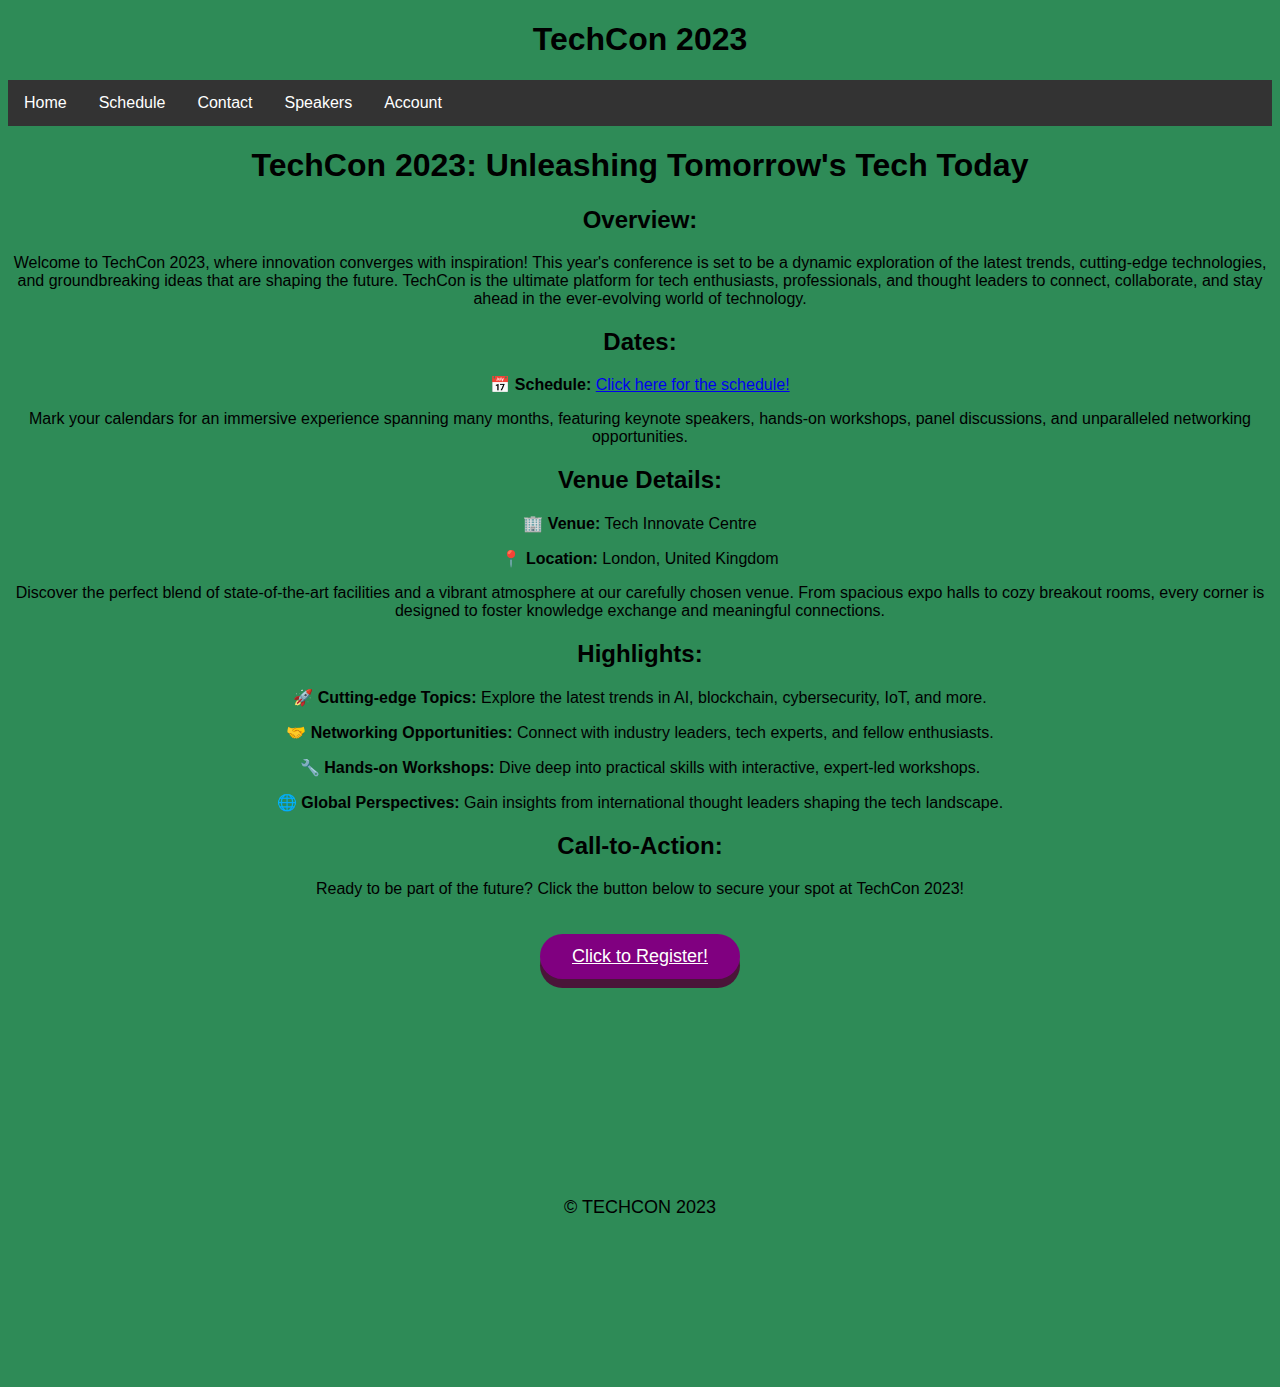
<file: index.html>
<!DOCTYPE html>
<head>
    <meta charset="utf-8">
    <title>TechCon 2023</title>
    <link rel="stylesheet" href="style.css">
    <link rel="icon" href="icon.png" type="image/x-icon">
</head>

<body>
<h1>TechCon 2023</h1>

<ul>
    <li><a href="index.html">Home</a></li>
    <li><a href="schedule.html">Schedule</a></li>
    <li><a href="contact.html">Contact</a></li>
    <li><a href="speakers.html">Speakers</a></li>
    <div class="dropdown">
        <button class="dropbtn">Account
          <i class="fa fa-caret-down"></i>
        </button>
        <div class="dropdown-content">
          <a href="login.html">Login</a>
          <a href="register.html">Register</a>
        </div>
      </div> 
</ul>




<h1>TechCon 2023: Unleashing Tomorrow's Tech Today</h1>


<h2>Overview:</h2>

<p>Welcome to TechCon 2023, where innovation converges with inspiration! This year's conference is set to be a dynamic exploration of the latest trends, cutting-edge technologies, and groundbreaking ideas that are shaping the future. TechCon is the ultimate platform for tech enthusiasts, professionals, and thought leaders to connect, collaborate, and stay ahead in the ever-evolving world of technology.</p>


<h2>Dates:</h2>

<p><b>📅 Schedule:</b> <a href="schedule.html">Click here for the schedule!</a></p>

<p>Mark your calendars for an immersive experience spanning many months, featuring keynote speakers, hands-on workshops, panel discussions, and unparalleled networking opportunities.</p>

<h2>Venue Details:</h2>

<p><b>🏢 Venue:</b>  Tech Innovate Centre</p>

<p><b>📍 Location:</b> London, United Kingdom</p>

<p>Discover the perfect blend of state-of-the-art facilities and a vibrant atmosphere at our carefully chosen venue. From spacious expo halls to cozy breakout rooms, every corner is designed to foster knowledge exchange and meaningful connections.</p>


<h2>Highlights:</h2>

<p><b>🚀 Cutting-edge Topics:</b> Explore the latest trends in AI, blockchain, cybersecurity, IoT, and more.</p>

<p><b>🤝 Networking Opportunities:</b> Connect with industry leaders, tech experts, and fellow enthusiasts.</p>

<p><b>🔧 Hands-on Workshops:</b> Dive deep into practical skills with interactive, expert-led workshops.</p>

<p><b>🌐 Global Perspectives:</b> Gain insights from international thought leaders shaping the tech landscape.</p>

<h2>Call-to-Action:</h2>

<p>Ready to be part of the future? Click the button below to secure your spot at TechCon 2023!</p>
<section>
<a href="register.html" class="register_button">Click to Register!</a>
</section>
</body>

<!-- Footer containing copyright message -->
<footer>
  <p class="copyright">© TECHCON 2023</p>
</footer>
</file>
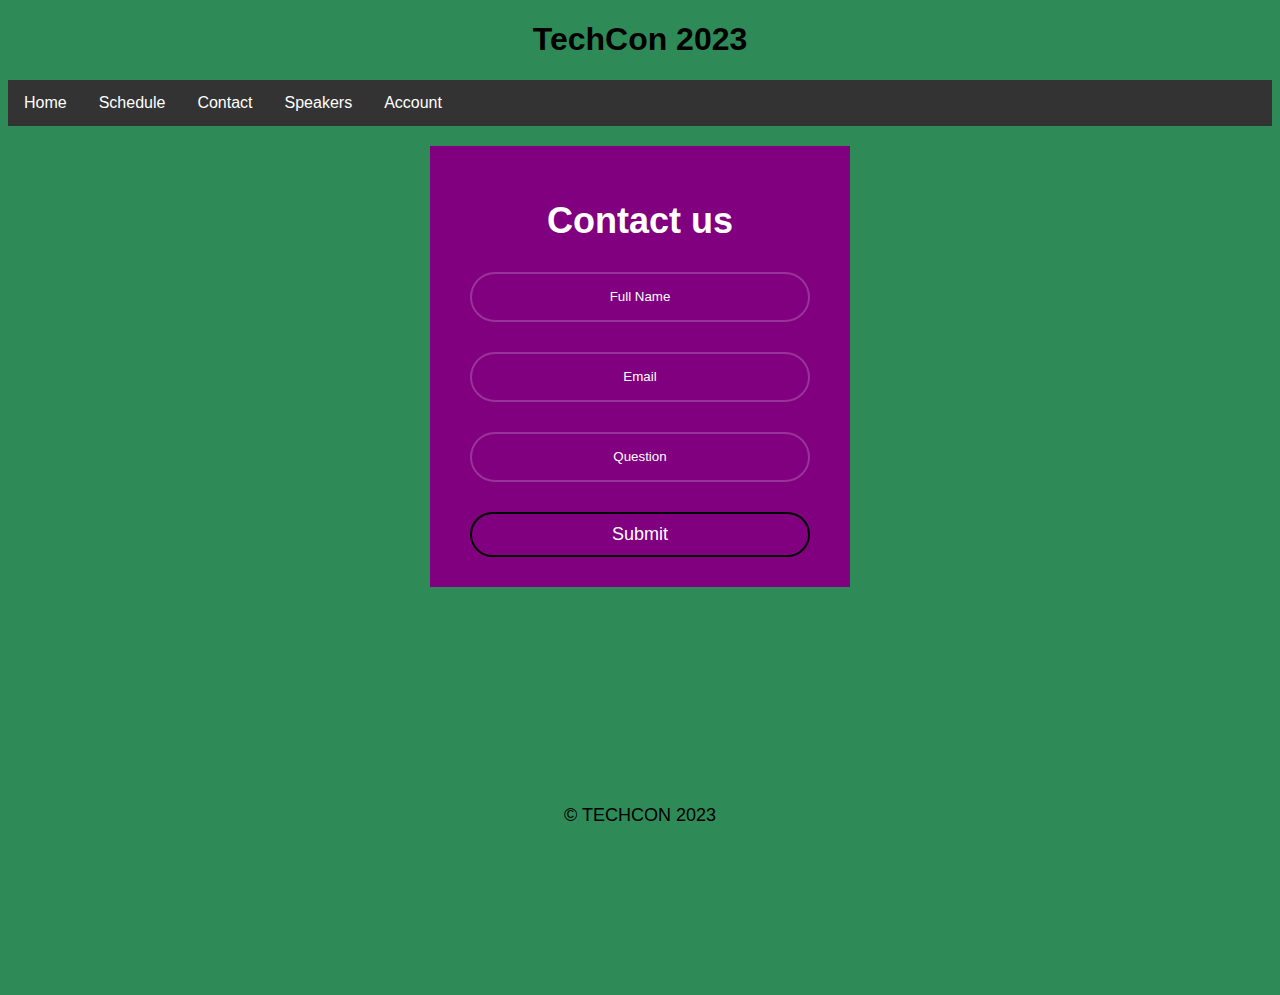
<file: contact.html>
<!DOCTYPE html>
<head>
    <meta charset="utf-8">
    <title>Contact</title>
    <link rel="stylesheet" href="style.css">
    <link rel="icon" href="icon.png" type="image/x-icon">
    <!-- <script src="config.js"></script> -->
</head>

<body>
<h1>TechCon 2023</h1>





<ul>
    <li><a href="index.html">Home</a></li>
    <li><a href="schedule.html">Schedule</a></li>
    <li><a href="contact.html">Contact</a></li>
    <li><a href="speakers.html">Speakers</a></li>
    <div class="dropdown">
        <button class="dropbtn">Account
          <i class="fa fa-caret-down"></i>
        </button>
        <div class="dropdown-content">
          <a href="login.html">Login</a>
          <a href="register.html">Register</a>
        </div>
      </div> 
</ul>


<section>
  <div class="wrapper">
      <form action="">
          <h1>Contact us</h1>

          <div class="input_box">
              <input type="text" placeholder="Full Name"required>
          </div>

          <div class="input_box">
              <input type="text" placeholder="Email"required>
          </div>

          <div class="input_box">
            <input type="text" placeholder="Question"required>
        </div>
          

          <button type="submit" class="btn">Submit</button>

      </form>
  </div>
  </section>  
</body>



</body>




<!-- Footer containing copyright message -->
<footer>
  <p class="copyright">© TECHCON 2023</p>
</footer>
</file>
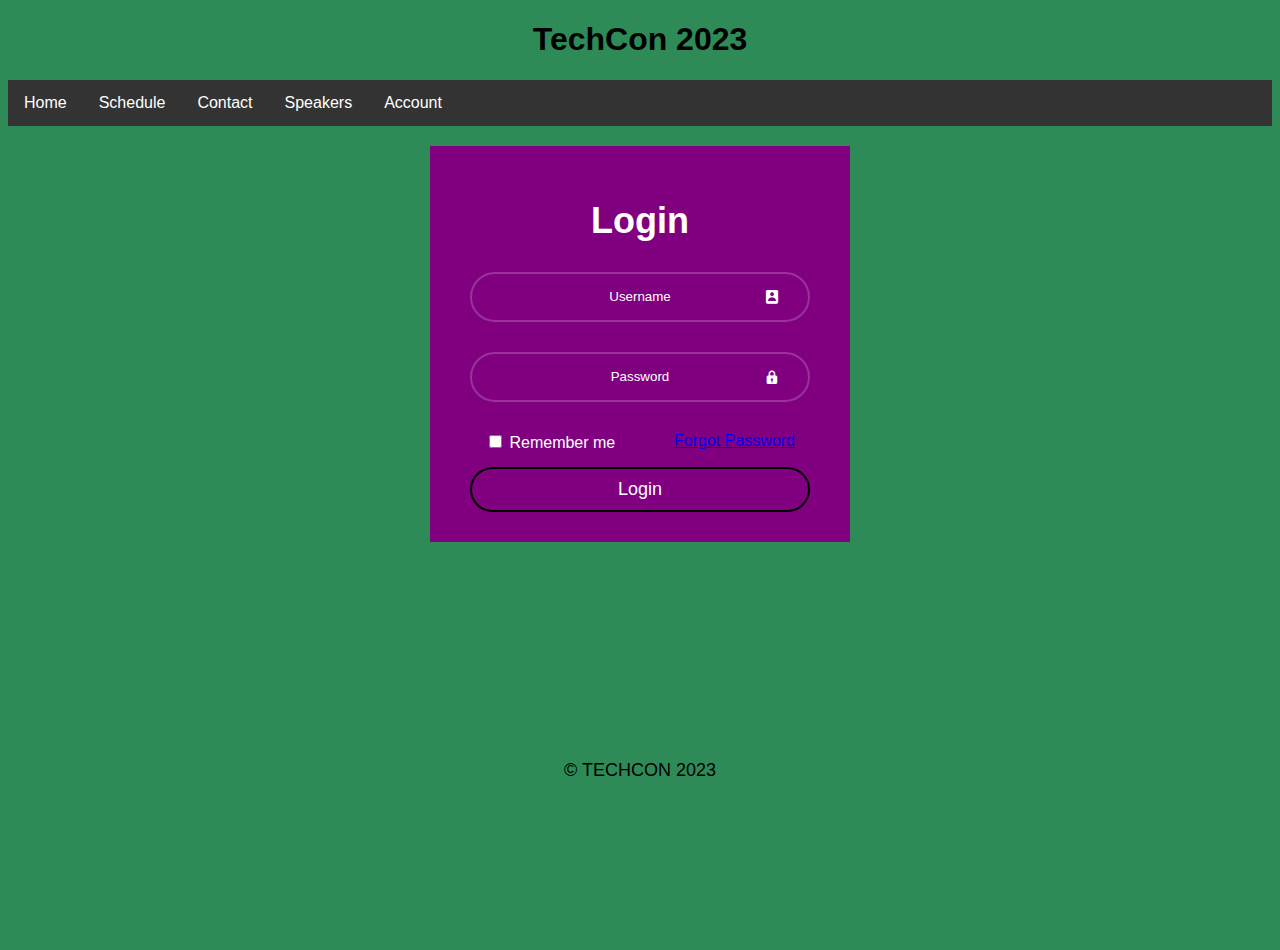
<file: login.html>
<!DOCTYPE html>
<head>
    <meta charset="utf-8">
    <title>Login</title>
    <link rel="stylesheet" href="style.css">
    <link rel="icon" href="icon.png" type="image/x-icon">
    <!-- <script src="config.js"></script> -->
    <link href='https://unpkg.com/boxicons@2.1.4/css/boxicons.min.css' rel='stylesheet'>
</head>
<body>
<h1>TechCon 2023</h1>




<ul>
    <li><a href="index.html">Home</a></li>
    <li><a href="schedule.html">Schedule</a></li>
    <li><a href="contact.html">Contact</a></li>
    <li><a href="speakers.html">Speakers</a></li>
    <div class="dropdown">
        <button class="dropbtn">Account
          <i class="fa fa-caret-down"></i>
        </button>
        <div class="dropdown-content">
          <a href="login.html">Login</a>
          <a href="register.html">Register</a>
        </div>
      </div> 
</ul>



    <section>
    <div class="wrapper">
        <form action="">
            <h1>Login</h1>

            <div class="input_box">
                <input type="text" placeholder="Username"required>
                <i class='bx bxs-user-rectangle'></i>
            </div>

            <div class="input_box">
                <input type="password" placeholder="Password"required>
                <i class='bx bxs-lock' ></i>
            </div>
            
            <div class="rememberpass-forgotpass">
                <label><input type="checkbox"> Remember me</label>
                <a href="#">Forgot Password</a>
            </div>

            <button type="submit" class="btn">Login</button>

        </form>
    </div>
    </section>  
</body>

<!-- Footer containing copyright message -->
<footer>
    <p class="copyright">© TECHCON 2023</p>
</footer>
</file>
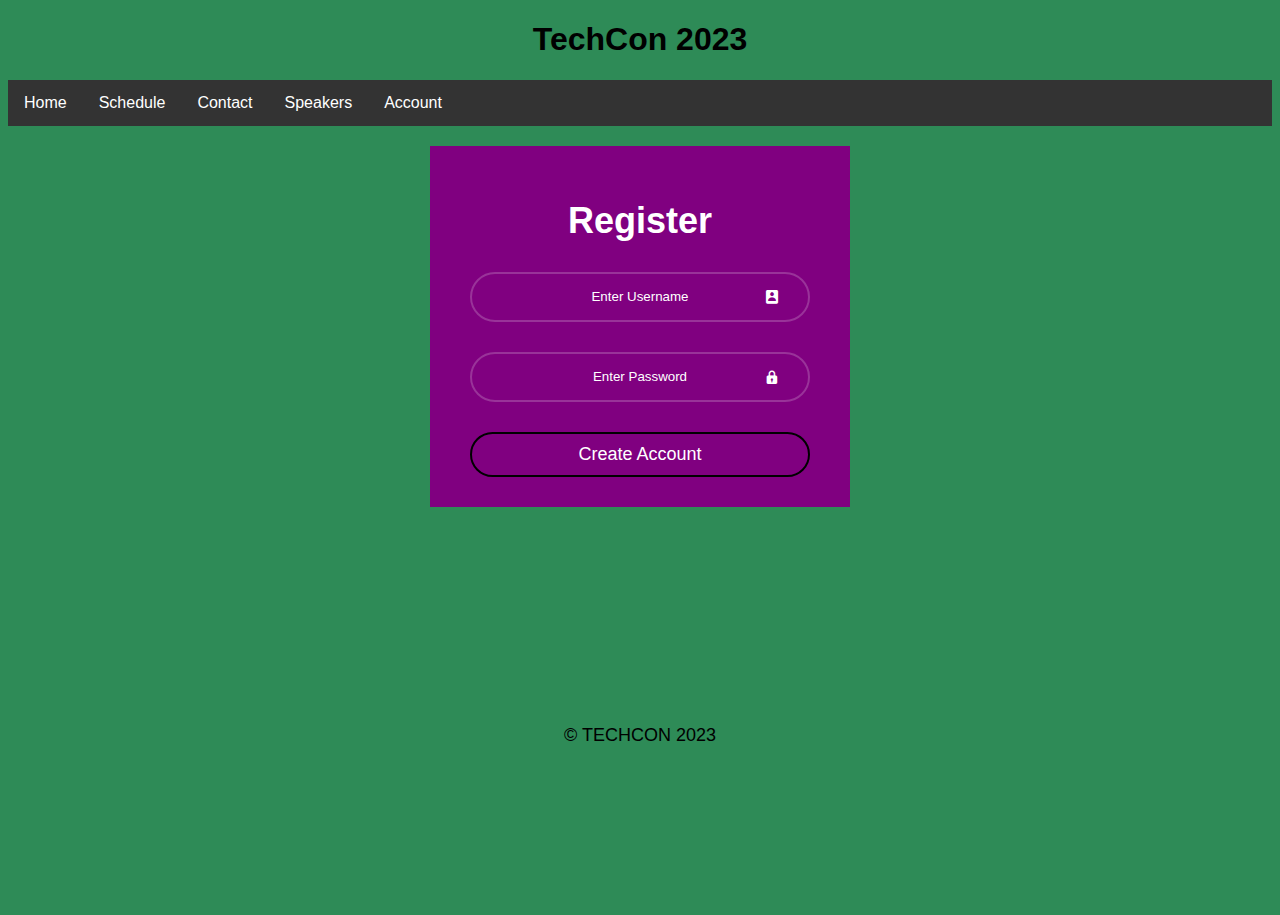
<file: register.html>
<!DOCTYPE html>
<head>
    <meta charset="utf-8">
    <title>Register</title>
    <link rel="stylesheet" href="style.css">
    <link rel="icon" href="icon.png" type="image/x-icon">
    <link href='https://unpkg.com/boxicons@2.1.4/css/boxicons.min.css' rel='stylesheet'>
</head>
<body>
<h1>TechCon 2023</h1>




<ul>
    <li><a href="index.html">Home</a></li>
    <li><a href="schedule.html">Schedule</a></li>
    <li><a href="contact.html">Contact</a></li>
    <li><a href="speakers.html">Speakers</a></li>
    <div class="dropdown">
        <button class="dropbtn">Account
          <i class="fa fa-caret-down"></i>
        </button>
        <div class="dropdown-content">
          <a href="login.html">Login</a>
          <a href="register.html">Register</a>
        </div>
      </div> 
</ul>




    <section>
    <div class="wrapper">
        <form action="">
            <h1>Register</h1>

            <div class="input_box">
                <input type="text" placeholder="Enter Username"required>
                <i class='bx bxs-user-rectangle'></i>
            </div>

            <div class="input_box">
                <input type="password" placeholder="Enter Password"required>
                <i class='bx bxs-lock' ></i>
            </div>
            

            <button type="submit" class="btn">Create Account</button>

        </form>
    </div>
    </section>  
</body>

<!-- Footer containing copyright message -->
<footer>
    <p class="copyright">© TECHCON 2023</p>
</footer>
</file>
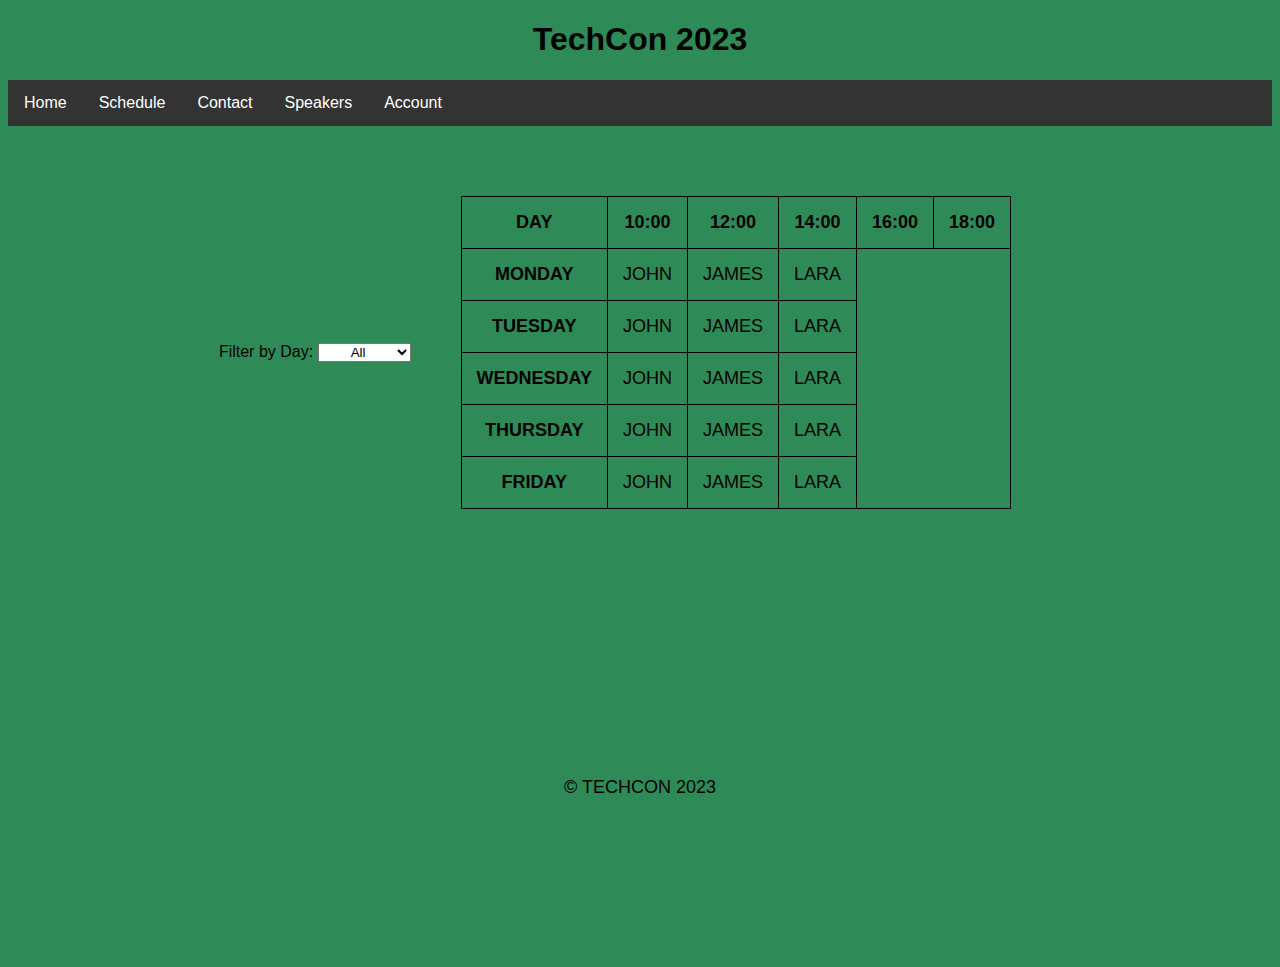
<file: schedule.html>
<!DOCTYPE html>
<head>
    <meta charset="utf-8">
    <title>Schedule</title>
    <link rel="stylesheet" href="style.css">
    <link rel="icon" href="icon.png" type="image/x-icon">
    <script src="config.js"></script>
</head>

<body>
<h1>TechCon 2023</h1>





<ul>
    <li><a href="index.html">Home</a></li>
    <li><a href="schedule.html">Schedule</a></li>
    <li><a href="contact.html">Contact</a></li>
    <li><a href="speakers.html">Speakers</a></li>
    <div class="dropdown">
        <button class="dropbtn">Account
          <i class="fa fa-caret-down"></i>
        </button>
        <div class="dropdown-content">
          <a href="login.html">Login</a>
          <a href="register.html">Register</a>
        </div>
      </div> 
</ul>
</body>

<section>
<article class="dropdown">
  <label for="day">Filter by Day:</label>
  <select id="day" onchange="filterTable()">
    <option value="all">All</option>
    <option value="MONDAY">Monday</option>
    <option value="TUESDAY">Tuesday</option>
    <option value="WEDNESDAY">Wednesday</option>
    <option value="THURSDAY">Thursday</option>
    <option value="FRIDAY">Friday</option>
  </select>
</article>


<article class="schedule">
  <table id="timetable">
    <thead>
      <tr>
        <th>DAY</th>
        <th>10:00</th>
        <th>12:00</th>
        <th>14:00</th>
        <th>16:00</th>
        <th>18:00</th>
      </tr>
    </thead>

    <tbody>
      <tr>
        <th>MONDAY</th>
        <td>JOHN</td>
        <td>JAMES</td>
        <td>LARA</td>
      </tr>

      <tr>
        <th>TUESDAY</th>
        <td>JOHN</td>
        <td>JAMES</td>
        <td>LARA</td>
      </tr>

      <tr>
        <th>WEDNESDAY</th>
        <td>JOHN</td>
        <td>JAMES</td>
        <td>LARA</td>
      </tr>

      <tr>
        <th>THURSDAY</th>
        <td>JOHN</td>
        <td>JAMES</td>
        <td>LARA</td>
      </tr>

      <tr>
        <th>FRIDAY</th>
        <td>JOHN</td>
        <td>JAMES</td>
        <td>LARA</td>
      </tr>
    </tbody>
  </table>
</article>
</section>






<!-- Footer containing copyright message -->
<footer>
  <p class="copyright">© TECHCON 2023</p>
</footer>
</file>
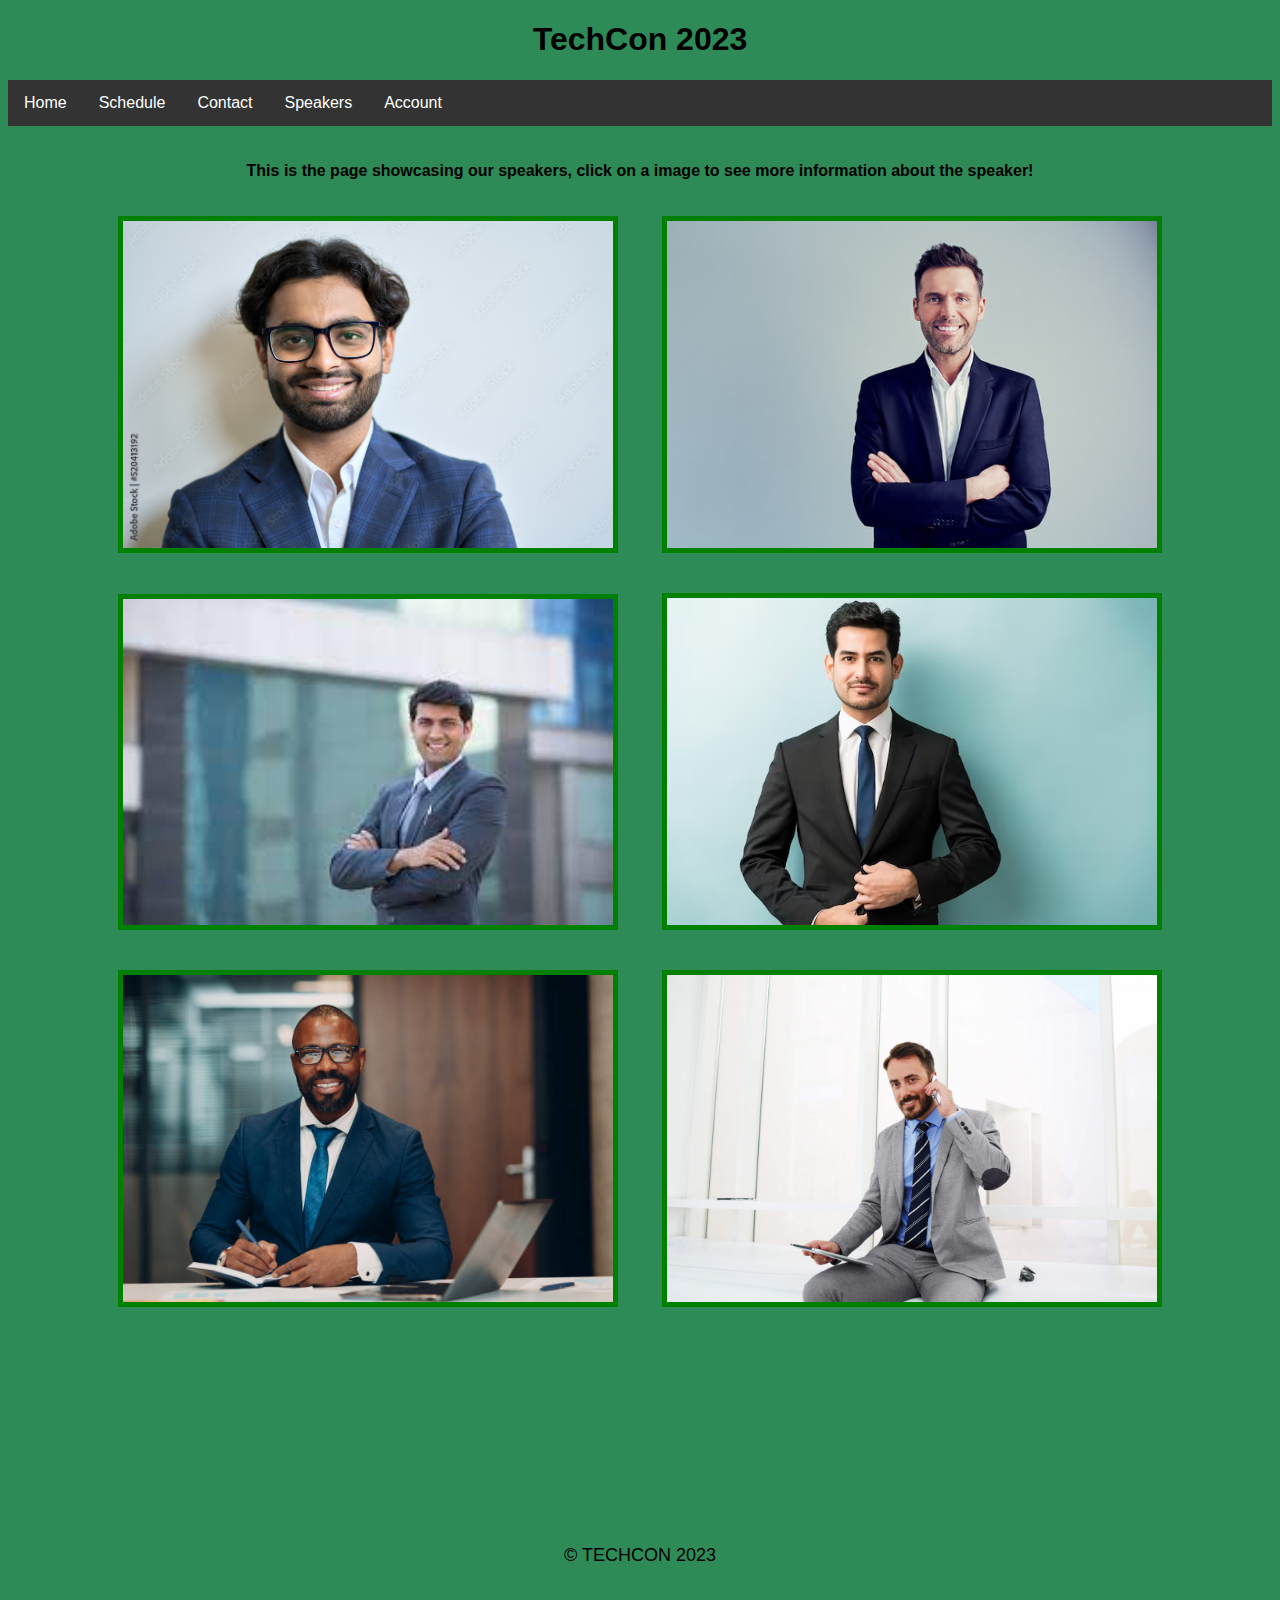
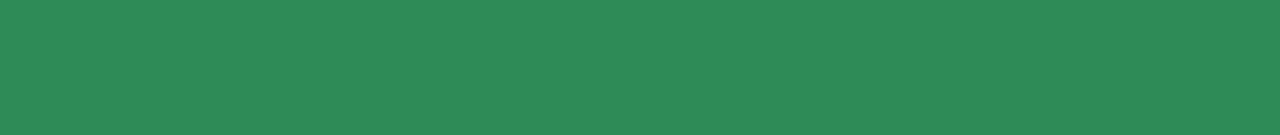
<file: speakers.html>
<!DOCTYPE html>
<head>
    <meta charset="utf-8">
    <title>Speakers</title>
    <link rel="stylesheet" href="style.css">
    <link rel="icon" href="icon.png" type="image/x-icon">
    <script src="config.js"></script>
</head>

<body>
<h1>TechCon 2023</h1>

<ul>
    <li><a href="index.html">Home</a></li>
    <li><a href="schedule.html">Schedule</a></li>
    <li><a href="contact.html">Contact</a></li>
    <li><a href="speakers.html">Speakers</a></li>
    <div class="dropdown">
        <button class="dropbtn">Account
          <i class="fa fa-caret-down"></i>
        </button>
        <div class="dropdown-content">
          <a href="login.html">Login</a>
          <a href="register.html">Register</a>
        </div>
      </div> 
</ul>

<section>
<P><b>This is the page showcasing our speakers, click on a image to see more information about the speaker!</b></P>
</section>

<!-- This section contains all the boxes and information about speakers. -->
<!-- This utilises the .box in css and the showInfo() function contained in the config.js file. showInfo() takes in three inputs. -->
<div class="box">
  <img src="img/rohan.jpg" alt="Rohan Sundeep" onclick="showInfo('SOFTWARE ENGINEER - EVENT APP DEVELOPER','Rohan Sundeep','Designs, develops, and maintains a dedicated event application for TechCon 2023.<br><br>Collaborates with UX/UI designers to create an intuitive and user-friendly interface for attendees.<br><br>Implements features such as agenda scheduling, interactive maps, and real-time updates to enhance the attendee experience.' )">
  <p class="box_description"></p>
</div>

<div class="box">
  <img src="img/jeremy_smith.jpg" alt="Jeremy Smith" onclick="showInfo('REGISTRATION AND ATTENDEE SERVICES SPECIALIST','Jeremy Smith','Handles the conference registration process, including online registration systems.<br><br>Provides support to attendees with inquiries related to registration, logistics, and general information.<br><br>Manages on-site registration and ensures a smooth check-in experience for attendees.' )">
  <p class="box_description"></p>
</div>

<div class="box">
  <img src="img/arvind.jpeg" alt="Arvind Arlet" onclick="showInfo('EVENT COORDINATOR','Arvind Arlet','Responsible for overall planning, coordination, and seamless execution of TechCon 2023.<br><br>Manages a team of professionals and ensures alignment with the conference objectives.<br><br>Oversees logistics, scheduling, and communication with speakers, sponsors, and attendees.' )">
  <p class="box_description"></p>
</div>

<div class="box">
  <img src="img/Dhruv.avif" alt="Dhruv Kumar" onclick="showInfo('REGISTRATION SPECIALIST','Dhruv Kumar','Manages the conference registration process, utilizing online registration systems.<br><br>Provides dedicated support to attendees, addressing inquiries related to registration, logistics, and general information.<br><br>Facilitates on-site registration, ensuring a streamlined check-in experience for all attendees.' )">
  <p class="box_description"></p>
</div>

<div class="box">
  <img src="img/xavier.jpg" alt="Xavier Johnson" onclick="showInfo('TECHNICAL SUPPORT SPECIALIST','Xavier Johnson','Manages and provides technical support for all audio-visual equipment and IT infrastructure during the conference.<br><br>Coordinates with vendors and ensures seamless operation of technical aspects, including live streaming and recording.' )">
  <p class="box_description"></p>
</div>

<div class="box">
  <img src="img/thomas.jpg" alt="Thomas Poole" onclick="showInfo('DATA ANALYST','Thomas Poole','Collects and analyzes data related to conference attendance, participant feedback, and engagement metrics.<br><br>Provides insights to the organizing team for continuous improvement and data-driven decision-making.' )">
  <p class="box_description"></p>
</div>

</body>

<!-- Footer containing copyright message -->
<footer>
  <p class="copyright">© TECHCON 2023</p>
</footer>
</file>
<file: style.css>
/* Global CSS style for the font, alignment of text and box sizing. */
* {
    box-sizing: border-box;
    font-family: 'Trebuchet MS', sans-serif;
    text-align: center;
}
ul {
    list-style-type: none;
    margin: 0;
    padding: 0;
    overflow: hidden;
    background-color: #333;
  }

li {
    float: left;
}

li a {
    display: block;
    color: white ;
    text-align: center;
    padding: 14px 16px;
    text-decoration: none; 
}

li a:hover {
    background-color: #111;
}

.dropdown {
    float: left;
    overflow: hidden;
  }
  
.dropdown .dropbtn {
    font-size: 16px;  
    border: none;
    outline: none;
    color: white;
    padding: 14px 16px;
    background-color: inherit;
    font-family: inherit;
    margin: 0;
}

.navbar a:hover, .dropdown:hover .dropbtn {
    background-color: black;
}

.dropdown-content {
    display: none;
    position: absolute;
    background-color: #f9f9f9;
    min-width: 160px;
    box-shadow: 0px 8px 16px 0px rgba(0,0,0,0.2);
    z-index: 1;
}

.dropdown-content a {
    float: none;
    color: black;
    padding: 12px 16px;
    text-decoration: none;
    display: block;
    text-align: left;
}

/* CSS style for the colour of the contents after hovering over the 'Account' button  */
.dropdown-content a:hover {
    background-color: #ddd;
}

/* CSS style for hovering over the 'Account' button on the navigation bar */
.dropdown:hover .dropdown-content {
    display: block;
}

/* CSS style for the background of the website */
body {
    background: seagreen;

}

/* CSS style for centering any sections of the website. */
section {
    background: seagreen;
    display: flex;
    align-items: center;
    justify-content: center;
    padding-top: 20px;
}

.wrapper {
    width: 420px;
    background: purple;
    color: #fff;
    padding: 30px 40px;
    /* display: flex;
    align-items: center;
    justify-content: center; */
}

.wrapper .input_box {
    width: 100%;
    height: 50px;
    margin: 30px 0;
    position: relative;
}

/* CSS style for all input boxes, standardising the layout */
.input_box input {
    width: 100%;
    height: 100%;
    background: transparent;
    border: none;
    outline: none;
    border: 2px solid rgba(255,255,255,.2);
    border-radius: 40px;
    padding: 20px;
    color:#fff;
}

.input_box i{
    position:absolute;
    right: 30px;
    bottom: 33%;
}

.input_box input::placeholder {
    color:#fff;
}

.wrapper h1 {
    font-size: 36px;
    text-align: center;
}

.wrapper .rememberpass-forgotpass {
    display: flex;
    justify-content: space-between;
    margin: 15px;
}

.wrapper .btn {
    background: transparent;
    border-radius: 40px;
    color: #fff;
    padding: 10px;
    width: 100%;
    border: 2px solid black;
    font-size: 18px;
}

.btn:hover {
    background-color: #111;
}

/* CSS style for Register Button, adds a shadow and background */
.register_button {
    background: purple;
    border-radius: 40px;
    color: #fff;
    padding: 10px;
    width: 200px;
    border: 2px solid purple;
    font-size: 18px;
    right: 20px;
    top: 20px;
    display: flex;
    justify-content: center;
    cursor: pointer;
    box-shadow: 0 9px #4a1539;
}

/* CSS style for Register button Click */
.register_button:active {
    box-shadow: 0 5px #290d20;
    transform: translateY(4px);
}

/* CSS style for Register button Hover */
.register_button:hover {
    background-color: purple;
}

/* CSS style for copyright footer */
footer {
    position: relative;
    height: 300px;
    width: 100%;
    font-size: large;
    padding:200px; 
}

table, th, td {
    border:1px solid black;
    margin: 50px;
    padding:15px;
    border-collapse: collapse;
    font-size: 18px
    
}

table tr.header, table tr:hover {
    /* Add a grey background color to the table header and on hover */
    background-color: grey;
  }

.box {
    background-color: lightgrey;
    width: 500px;
    border: 5px solid green;
    margin: 20px;
    display: inline-flex;
    align-content: center;
    position: relative;
    
}

.box img{
    width: 100%;
    height: 100%;
    object-fit: cover;
  }

.box_description{
    position: absolute;
    top: 0;
    bottom: 0;
    left: 0;
    right: 0;
    background: rgba(29, 106, 154, 0.72);
    color: #fff;
    visibility: hidden;
    opacity: 0;
    transition: opacity .2s, visibility .2s;


}

.box .box_description {
    visibility: hidden;
    opacity: 1;
  }
</file>
